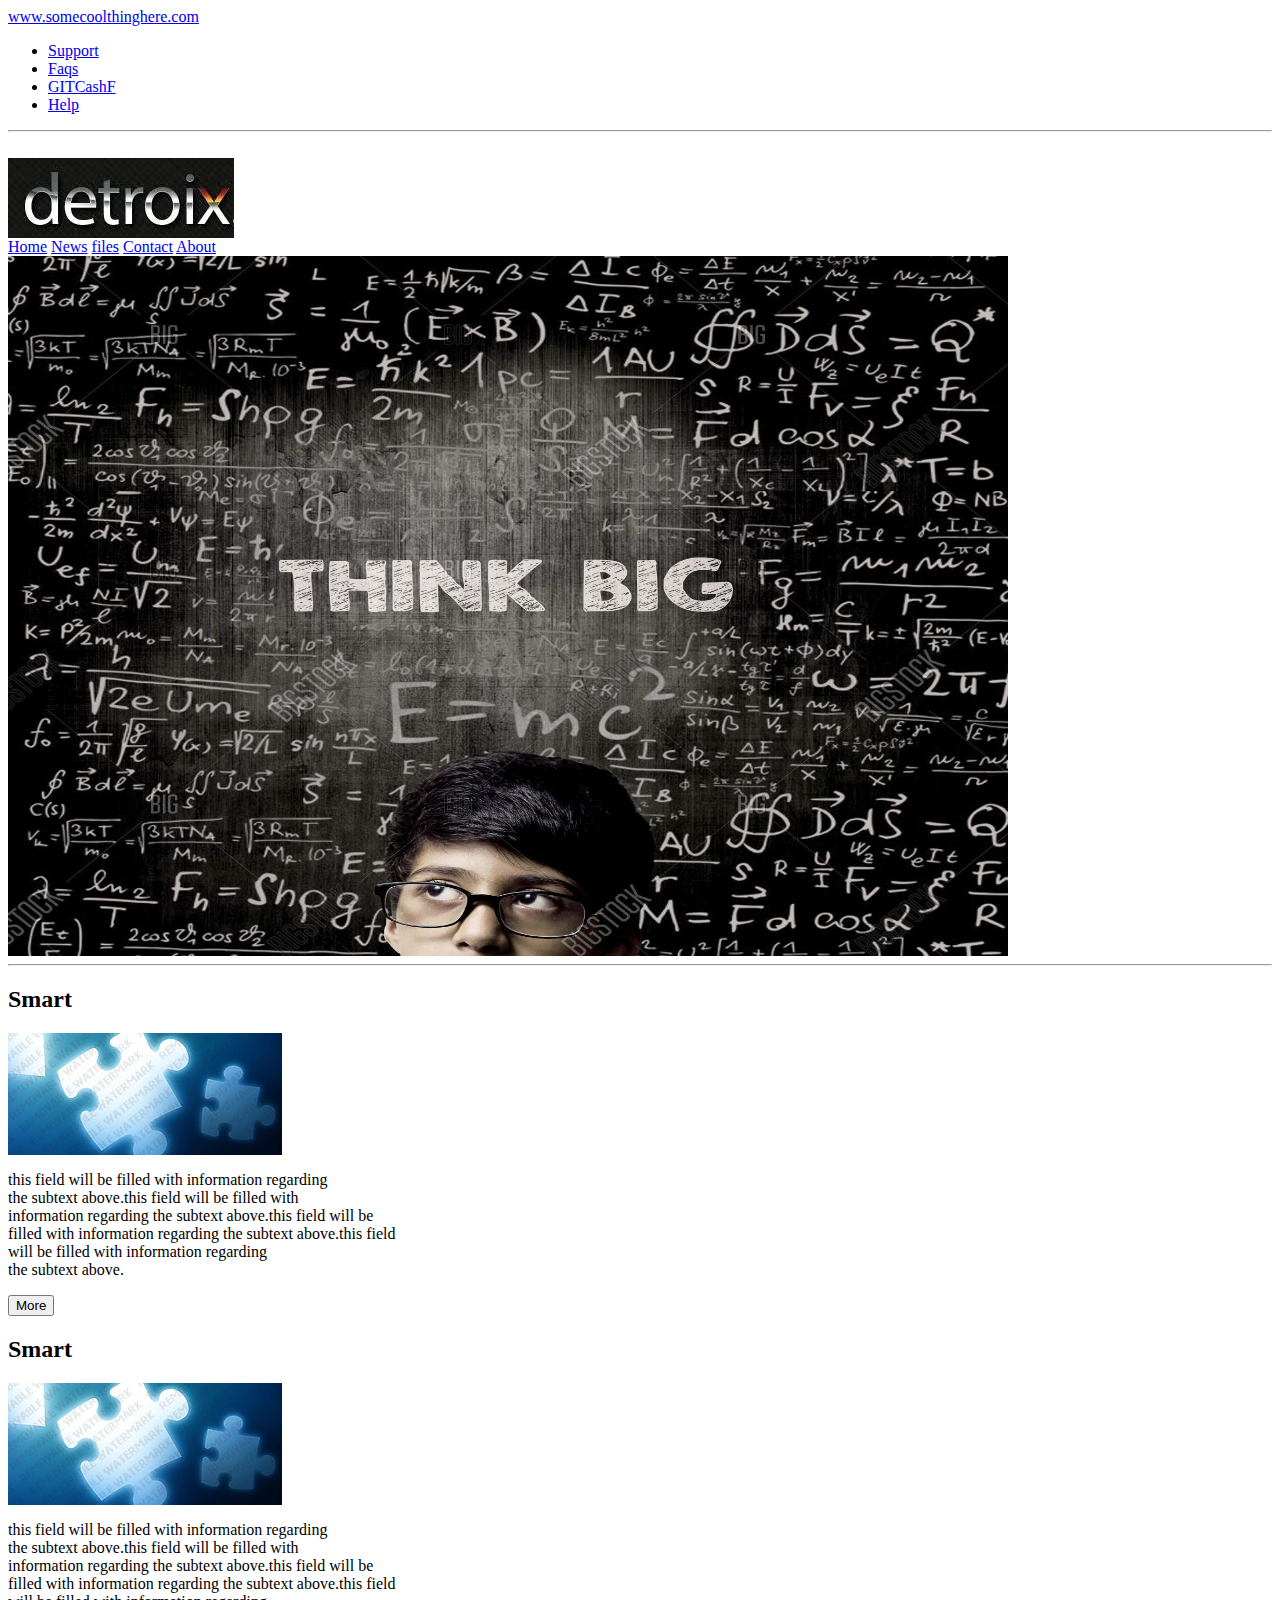
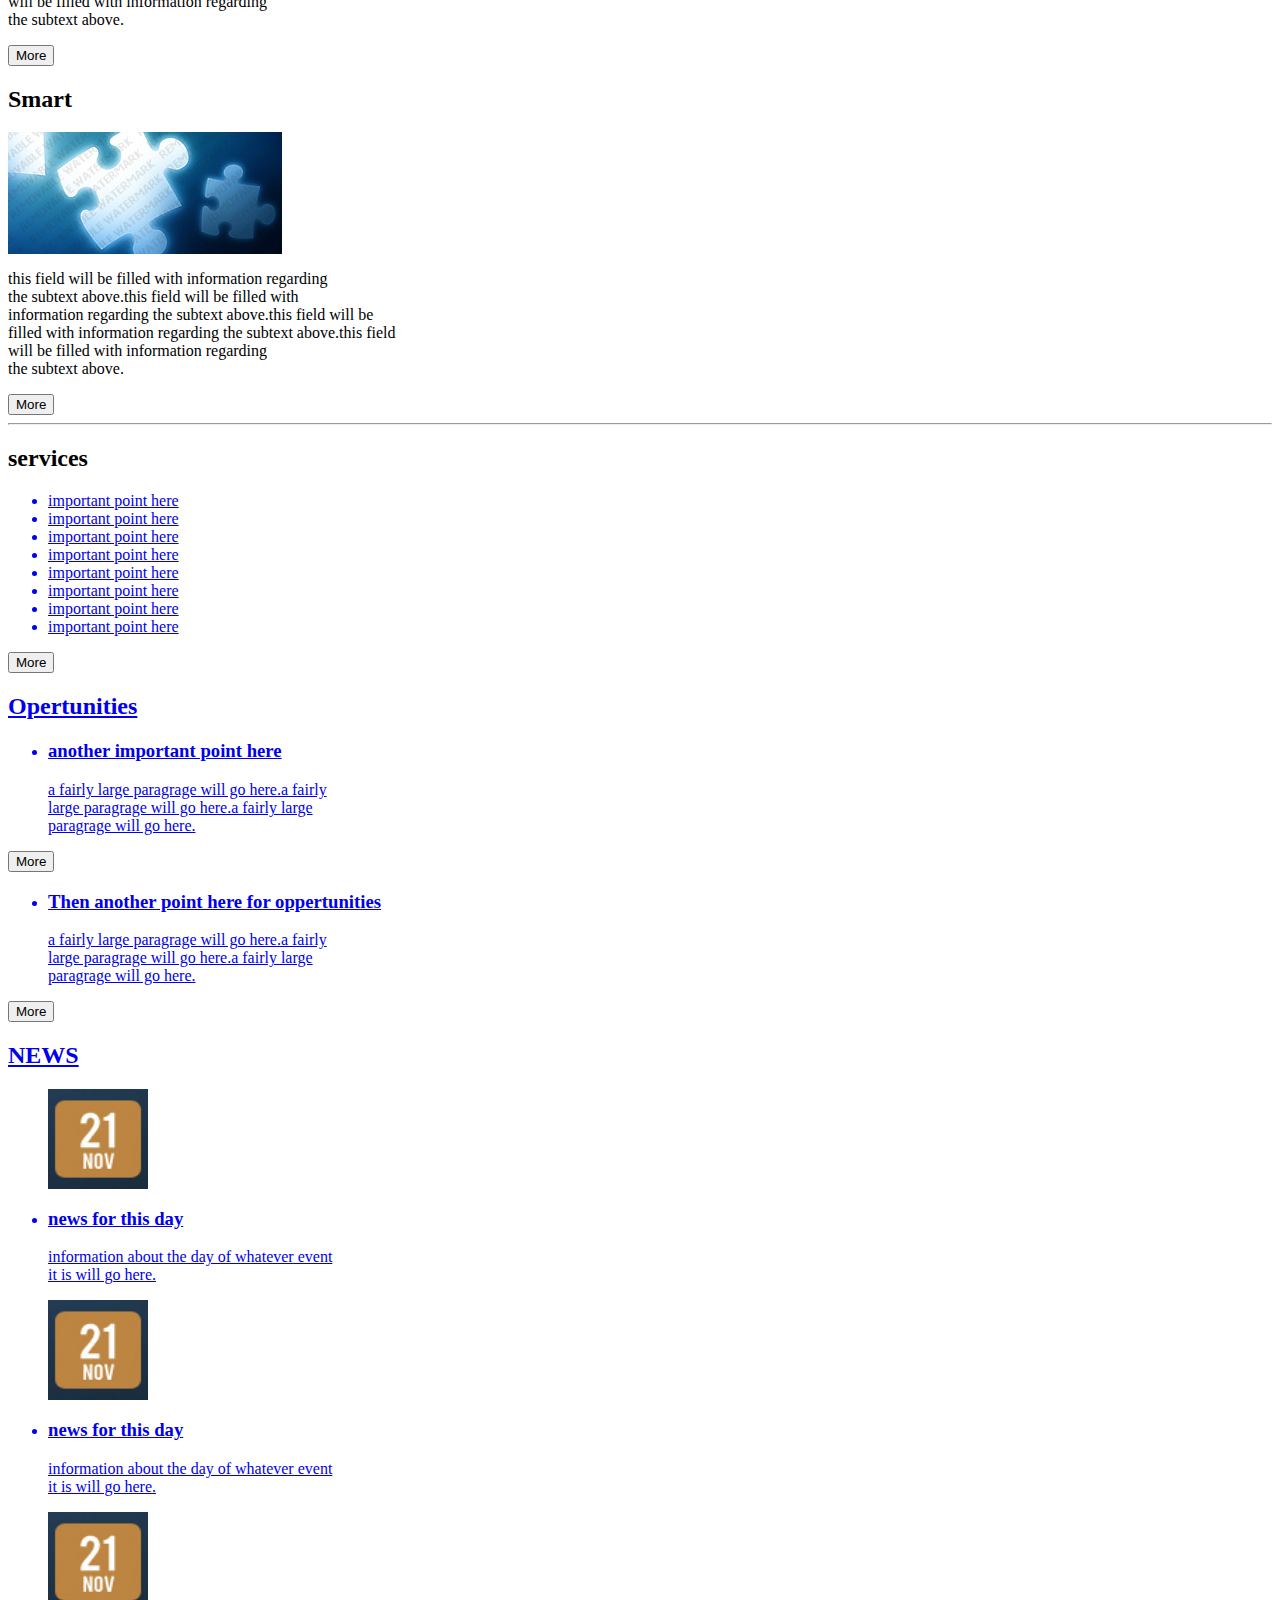
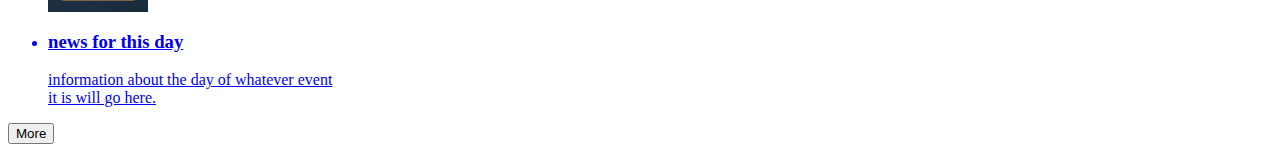
<file: index.html>
<!DOCTYPE>
<html lang='en'>
<head>
    <meta charset='UTF-8'>
    <title>960 Project</title>
    <link rel='stylesheet' type='text/css' href='C:\Users\Tazz\Documents\git\git_lesson\960_project\css\normalize.css'>
    <link rel='stylesheet' type='text/css' href='C:\Users\Tazz\Documents\git\git_lesson\960_project\css\960.css'>
    <link rel='stylesheet' type='text/css' href='C:\Users\Tazz\Documents\git\git_lesson\960_project\css\style.css'>

    <div class='top-bar container_12'>
        <div class='grid_9'>
            <a href='file:///C:/Users/Tazz/Documents/git/git_lesson/960_project/index.html#point'>www.somecoolthinghere.com</a>
        </div>
        <div class='grid_3'>
            <ul>
                <li><a href="#Support">Support</a>
                <li><a href='#FAQS'>Faqs</a></li>
                <li><a href="#GITCashF">GITCashF</a></li>
                <li><a href="#Help">Help</a><br></li>
            </ul>
        </div>
    </div>
    <hr />
</head><br>
<body>
    <div class=' top-bar container_12'>
        <div class='grid_8'>
            <img src="detroix.png"></img>
            <br>
        </div>
    
    
        <div class='grid_4'>
            <a href="#home">Home</a>
            <a href="#about">News</a>
            <a href='#files'>files</a>
            <a href="#services">Contact</a>
            <a href="#contact">About</a>
            <br>
        </div>
    </div>

    <div class='container_12'>
        <div class='grid_12'>
            <img source width="1000" height="700" srcset="think.jpg" >
            </img>
            <hr />
        </div>
    </div>

    <div class='middle-bar container_12'>
        <div class="grid_4">
            <div id='div2'><h2>Smart</h2></div>
                <img src='puzzle.jpg'>
                    <p>this field will be filled with information regarding<br>
                        the subtext above.this field will be filled with<br>
                        information regarding the subtext above.this field will be<br> 
                        filled with information regarding the subtext above.this field 
                        <br>will be filled with information regarding <br>the subtext above.</p>
                <input type='button' value='More'><br>
        </div>

        <div class="grid_4">
            <h2>Smart</h2>
                <img src='puzzle.jpg'></img>
                    <p>this field will be filled with information regarding<br>
                        the subtext above.this field will be filled with<br> 
                        information regarding the subtext above.this field will be<br> 
                        filled with information regarding the subtext above.this field
                        <br>will be filled with information regarding
                        <br>the subtext above.</p>
                <input type='button' value='More'><br>
        </div>

        <div class="grid_4">
            <h2>Smart</h2>
                <img src='puzzle.jpg'>
                    <p>this field will be filled with information regarding<br> 
                        the subtext above.this field will be filled with<br> 
                        information regarding the subtext above.this field will be<br> 
                        filled with information regarding the subtext above.this field 
                        <br>will be filled with information regarding <br>the subtext above.</p>
                <input type='button' value='More'><br>
                
        </div>
    </div>
    <hr />

    <div class='container_12'>
        <div class='grid_4'>
            <h2>services</h2>
                <ul>
                <a href='#point1'><li>important point here</li></a>
                <a href='#point2'><li>important point here</li></a>
                <a href='#point3'><li>important point here</li></a>
                <a href='#point4'><li>important point here</li></a>
                <a href='#point5'><li>important point here</li></a>
                <a href='#point6'><li>important point here</li></a>
                <a href='#point7'><li>important point here</li></a>
                <a href='#point8'><li>important point here</li></a>
                </ul>
                <input type='button' value='More'><br>
        </div>

        <div class="grid_4">
                <a href='#news1'><h2>Opertunities</h2>
                <ul>
                        <a href='#news1'><li><h3>another important point here</h3></li>
                            <a href='#news1'><p>a fairly large paragrage will go here.a fairly <br>
                            large paragrage will go here.a fairly large<br>
                            paragrage will go here. </p>
                </ul>
                <input type='button' value='More'><br>
                <ul>
                        <a href='#news1'><li><h3>Then another point here for oppertunities</h3></li>
                            <a href='#news1'><p>a fairly large paragrage will go here.a fairly 
                            <br>large paragrage will go here.a fairly large<br>
                            paragrage will go here. </p>
                </ul>
                <input type='button' value='More'><br>
        </div>

        <div class="grid_4">
            <h2>NEWS</h2>
                <ul>
                    <a href='#news1'><img src='date.jpg' height='100' width="100"><br>
                    <li><h3>news for this day</h3></li>
                        <p>information about the day of whatever event<br> it is will go here.</p></a>
                    <a href='#news2'><img src='date.jpg' height='100' width="100"><br>
                    <li><h3>news for this day</h3></li>
                        <p>information about the day of whatever event<br> it is will go here.</p></a>
                    <a href='#news3'><img src='date.jpg' height='100' width="100"><br>
                    <li><h3>news for this day</h3></li>
                        <p>information about the day of whatever event<br> it is will go here.</p></a>
                </ul>
                <input type='button' value='More'><br>
            </div>
    </div>
    
</body>
</html>
</file>
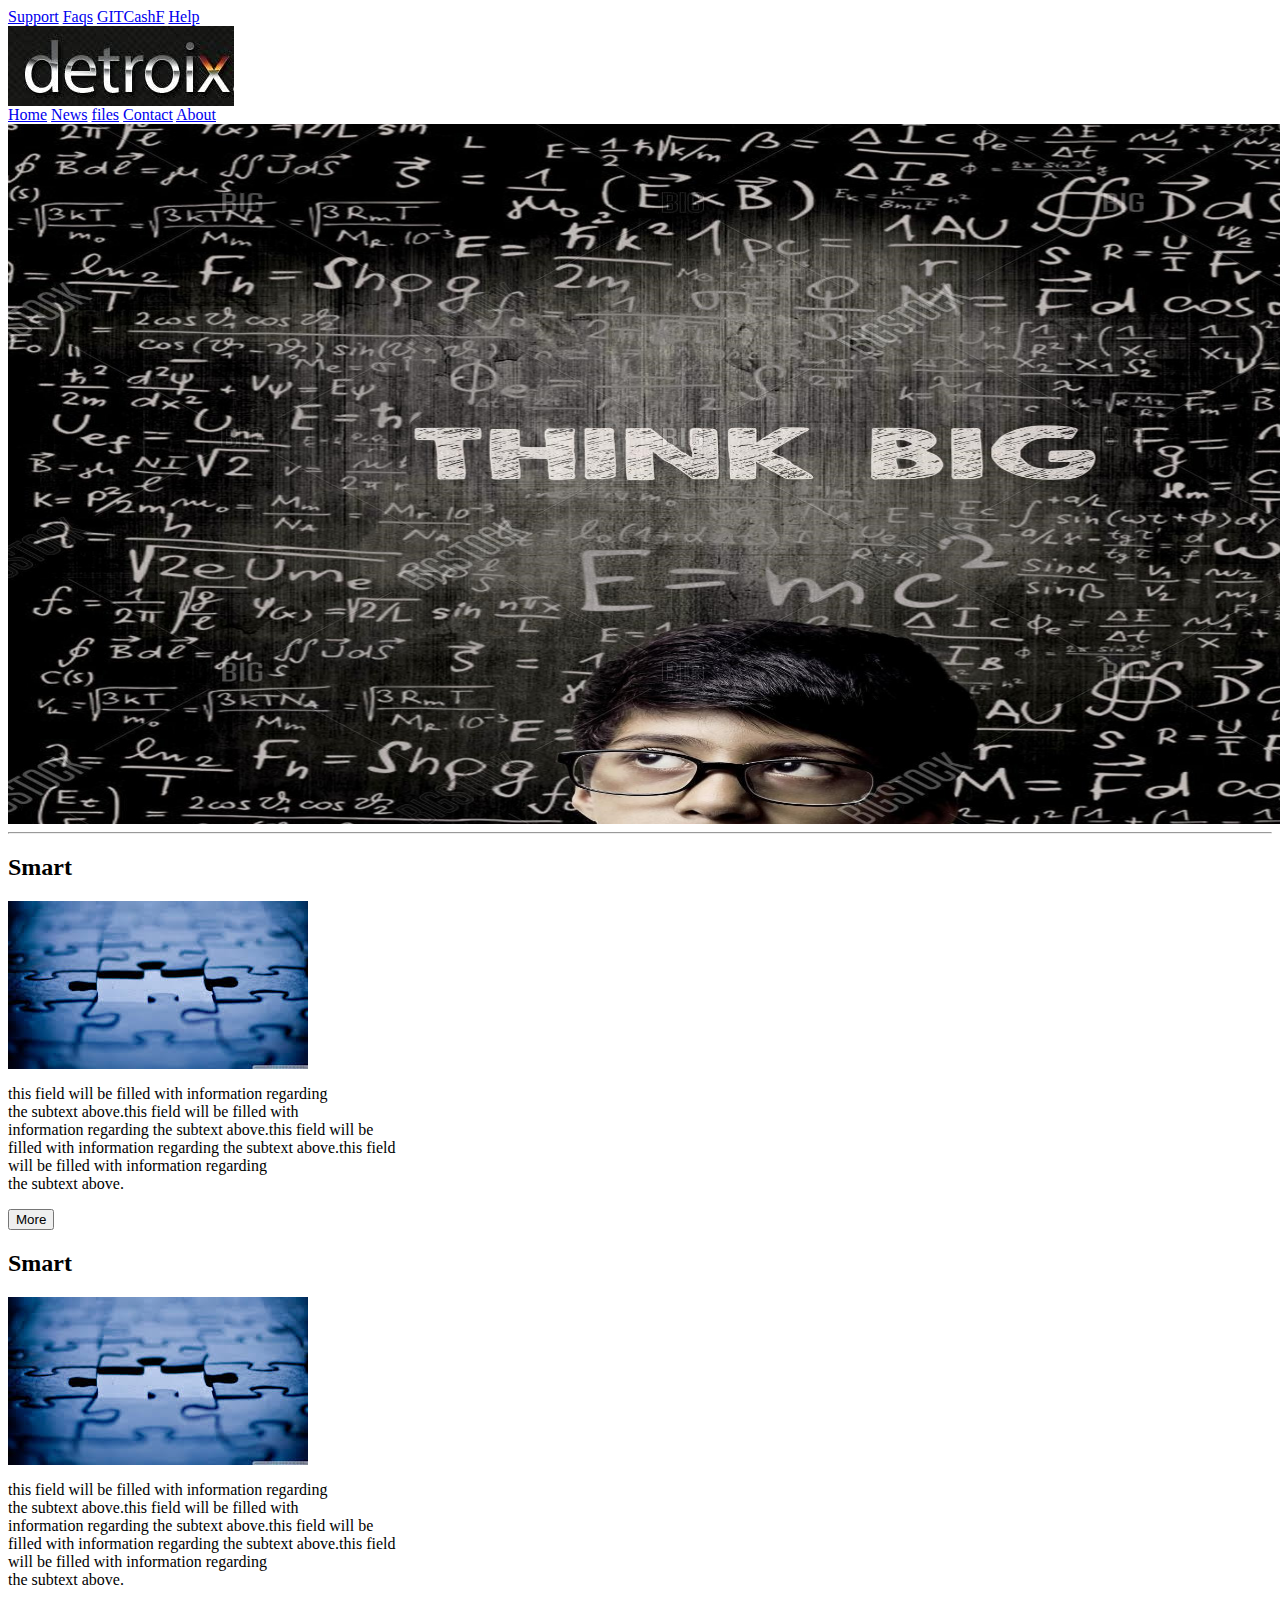
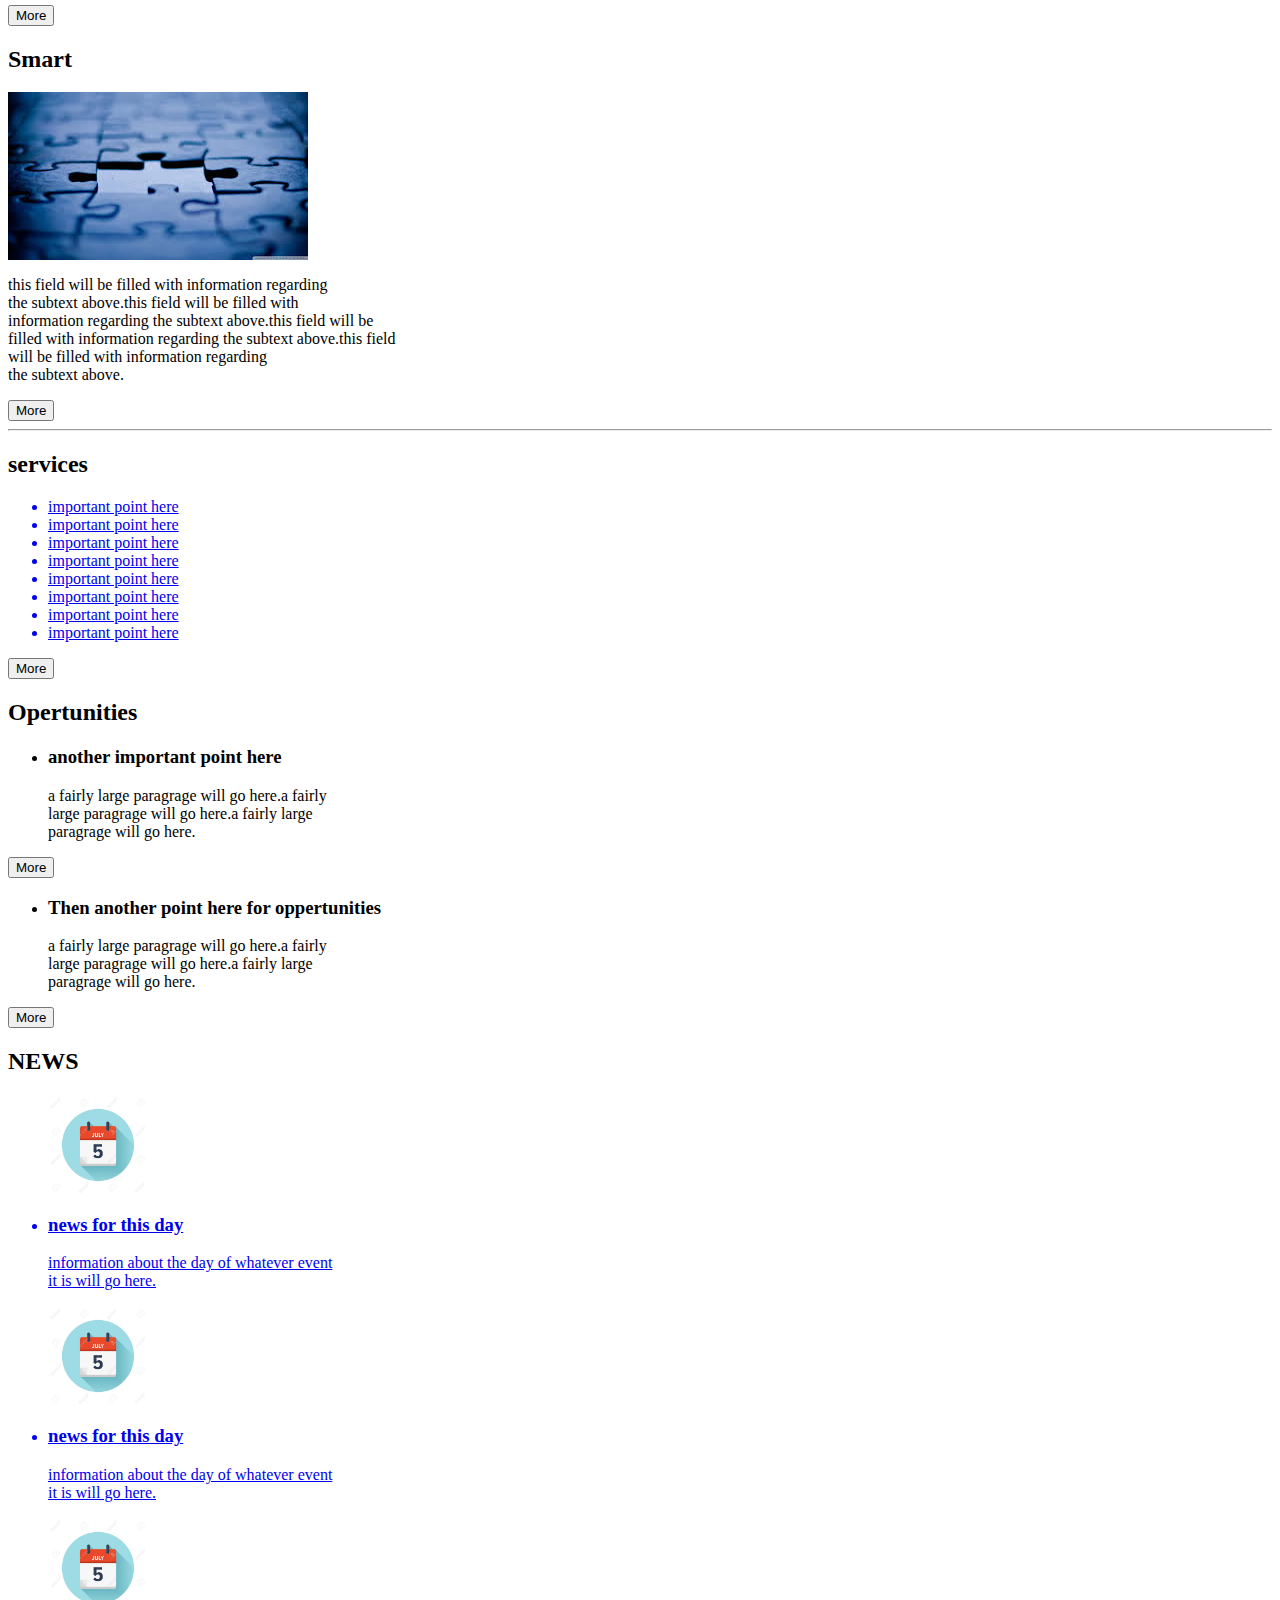
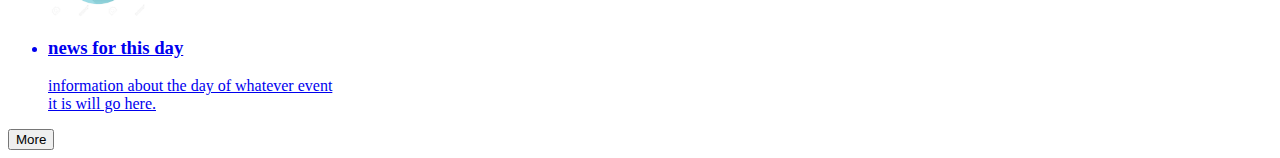
<file: images/index.html>
<!DOCTYPE>
<html lang='en'>
<head>
    <meta charset='UTF-8'>
    <title>960 Project</title>
    <div>
        <a href='file:///C:/Users/Tazz/Documents/git/git_lesson/960_project/index.html#point'></a>
        <a href="#Support">Support</a>
        <a href='#FAQS'>Faqs</a>
        <a href="#GITCashF">GITCashF</a>
        <a href="#Help">Help</a><br>
    </div>
</head>
<body>
    <div>
        <img src="detroix.png">
        </img><br>
    </div>
    
    <div>
        <a href="#home">Home</a>
        <a href="#about">News</a>
        <a href='#files'>files</a>
        <a href="#services">Contact</a>
        <a href="#contact">About</a>
        <br>
    </div>

    <div>
        <img source width="1500" height="700" srcset="think.jpg" >
        </img>
        <hr />
    </div>

    <div>
        <h2>Smart</h2>
            <img src='puzzle.jpg'>
                <p>this field will be filled with information regarding<br>
                     the subtext above.this field will be filled with<br>
                      information regarding the subtext above.this field will be<br> 
                      filled with information regarding the subtext above.this field 
                      <br>will be filled with information regarding <br>the subtext above.</p>
            <input type='button' value='More'><br>
    </div>

    <div>
        <h2>Smart</h2>
            <img src='puzzle.jpg'></img>
                <p>this field will be filled with information regarding<br>
                     the subtext above.this field will be filled with<br> 
                     information regarding the subtext above.this field will be<br> 
                     filled with information regarding the subtext above.this field
                    <br>will be filled with information regarding
                    <br>the subtext above.</p>
            <input type='button' value='More'><br>
    </div>

    <div>
        <h2>Smart</h2>
            <img src='puzzle.jpg'>
                <p>this field will be filled with information regarding<br> 
                    the subtext above.this field will be filled with<br> 
                    information regarding the subtext above.this field will be<br> 
                    filled with information regarding the subtext above.this field 
                    <br>will be filled with information regarding <br>the subtext above.</p>
            <input type='button' value='More'><br>
            <hr />
    </div>

    <div>
        <h2>services</h2>
            <ul>
            <a href='#point1'><li>important point here</li></a>
            <a href='#point2'><li>important point here</li></a>
            <a href='#point3'><li>important point here</li></a>
            <a href='#point4'><li>important point here</li></a>
            <a href='#point5'><li>important point here</li></a>
            <a href='#point6'><li>important point here</li></a>
            <a href='#point7'><li>important point here</li></a>
            <a href='#point8'><li>important point here</li></a>
            </ul>
            <input type='button' value='More'><br>
    </div>

    <div>
        <h2>Opertunities</h2>
            <ul>
                <li><h3>another important point here</h3></li>
                    <p>a fairly large paragrage will go here.a fairly <br>
                        large paragrage will go here.a fairly large<br>
                        paragrage will go here. </p>
            </ul>
            <input type='button' value='More'><br>
            <ul>
                <li><h3>Then another point here for oppertunities</h3></li>
                    <p>a fairly large paragrage will go here.a fairly 
                        <br>large paragrage will go here.a fairly large<br>
                        paragrage will go here. </p>
            </ul>
            <input type='button' value='More'><br>
    </div>
    <div>
        <h2>NEWS</h2>
            <ul>
                <a href='#news1'><img src='date.jpg' height='100' width="100"><br>
                <li><h3>news for this day</h3></li>
                    <p>information about the day of whatever event<br> it is will go here.</p></a>
                <a href='#news2'><img src='date.jpg' height='100' width="100"><br>
                <li><h3>news for this day</h3></li>
                    <p>information about the day of whatever event<br> it is will go here.</p></a>
                <a href='#news3'><img src='date.jpg' height='100' width="100"><br>
                <li><h3>news for this day</h3></li>
                    <p>information about the day of whatever event<br> it is will go here.</p></a>
            </ul>
            <input type='button' value='More'><br>
    </div>
    
</body>
</html>
</file>
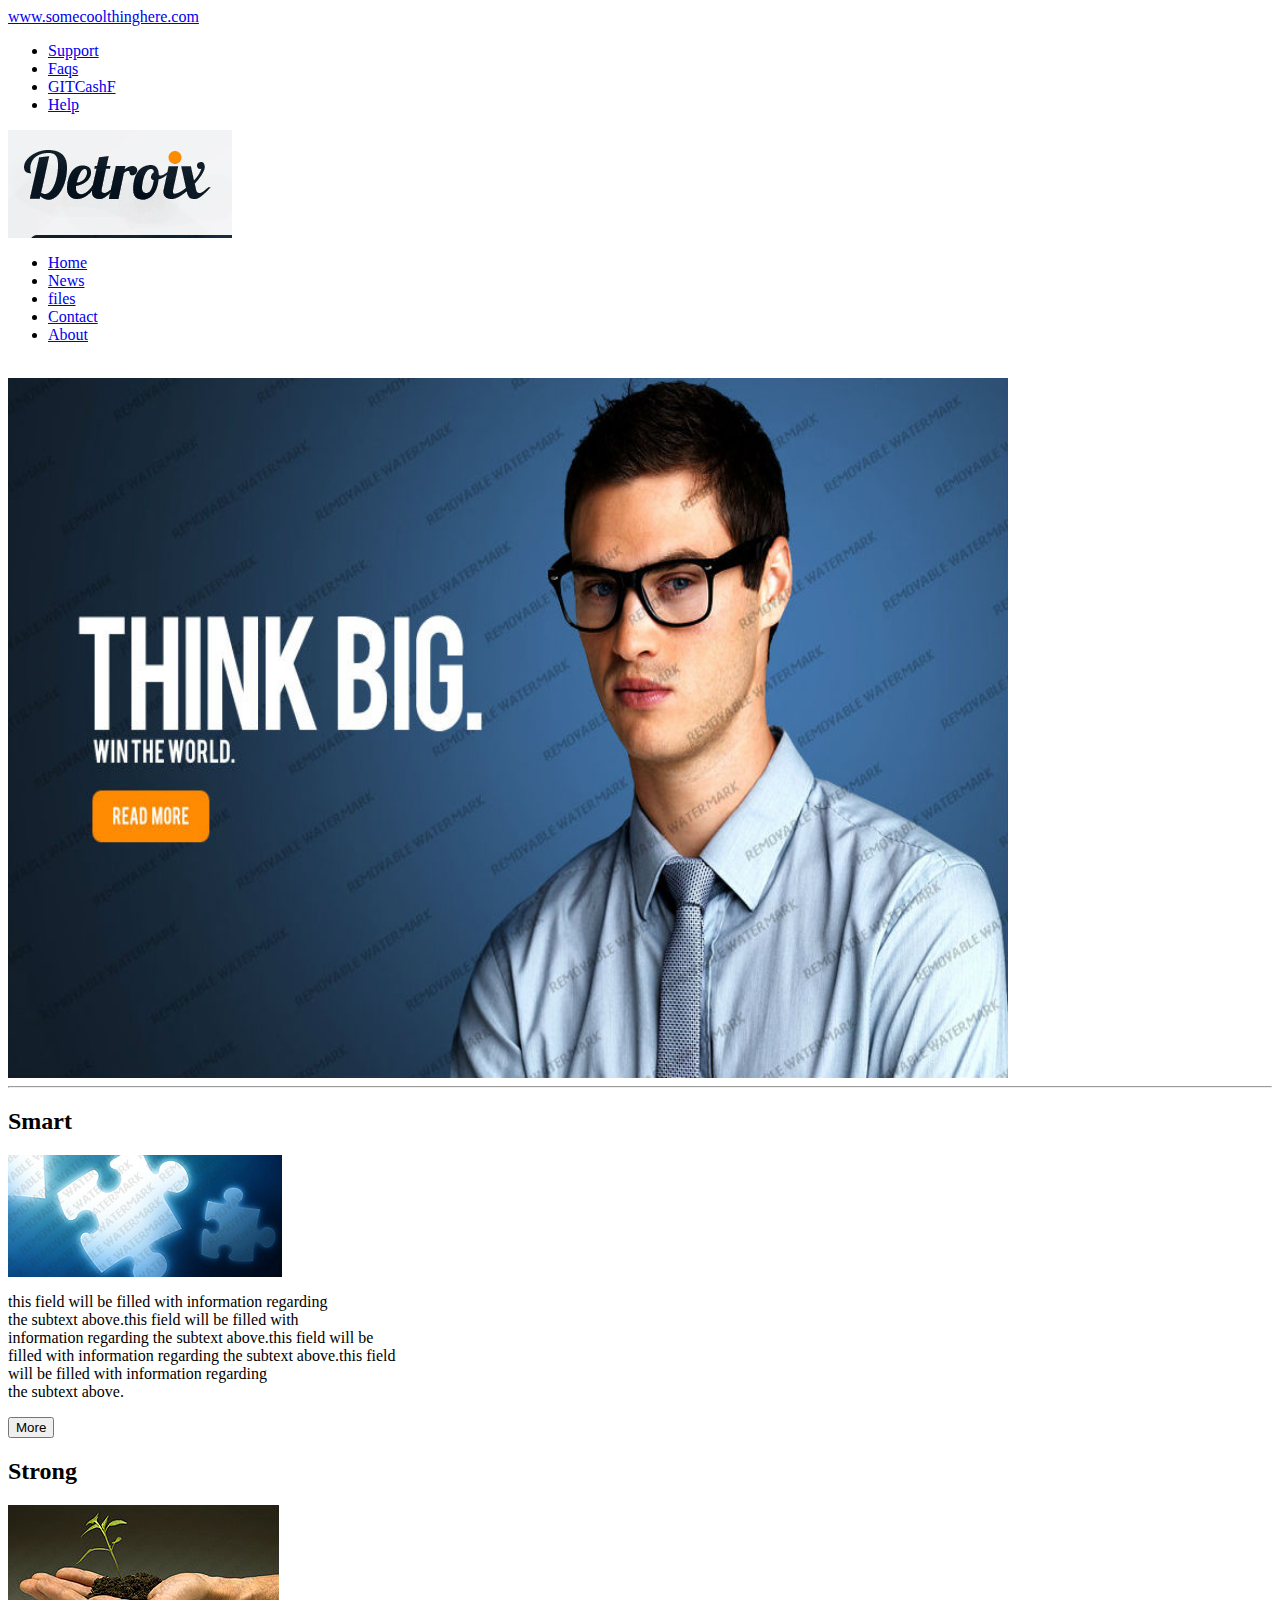
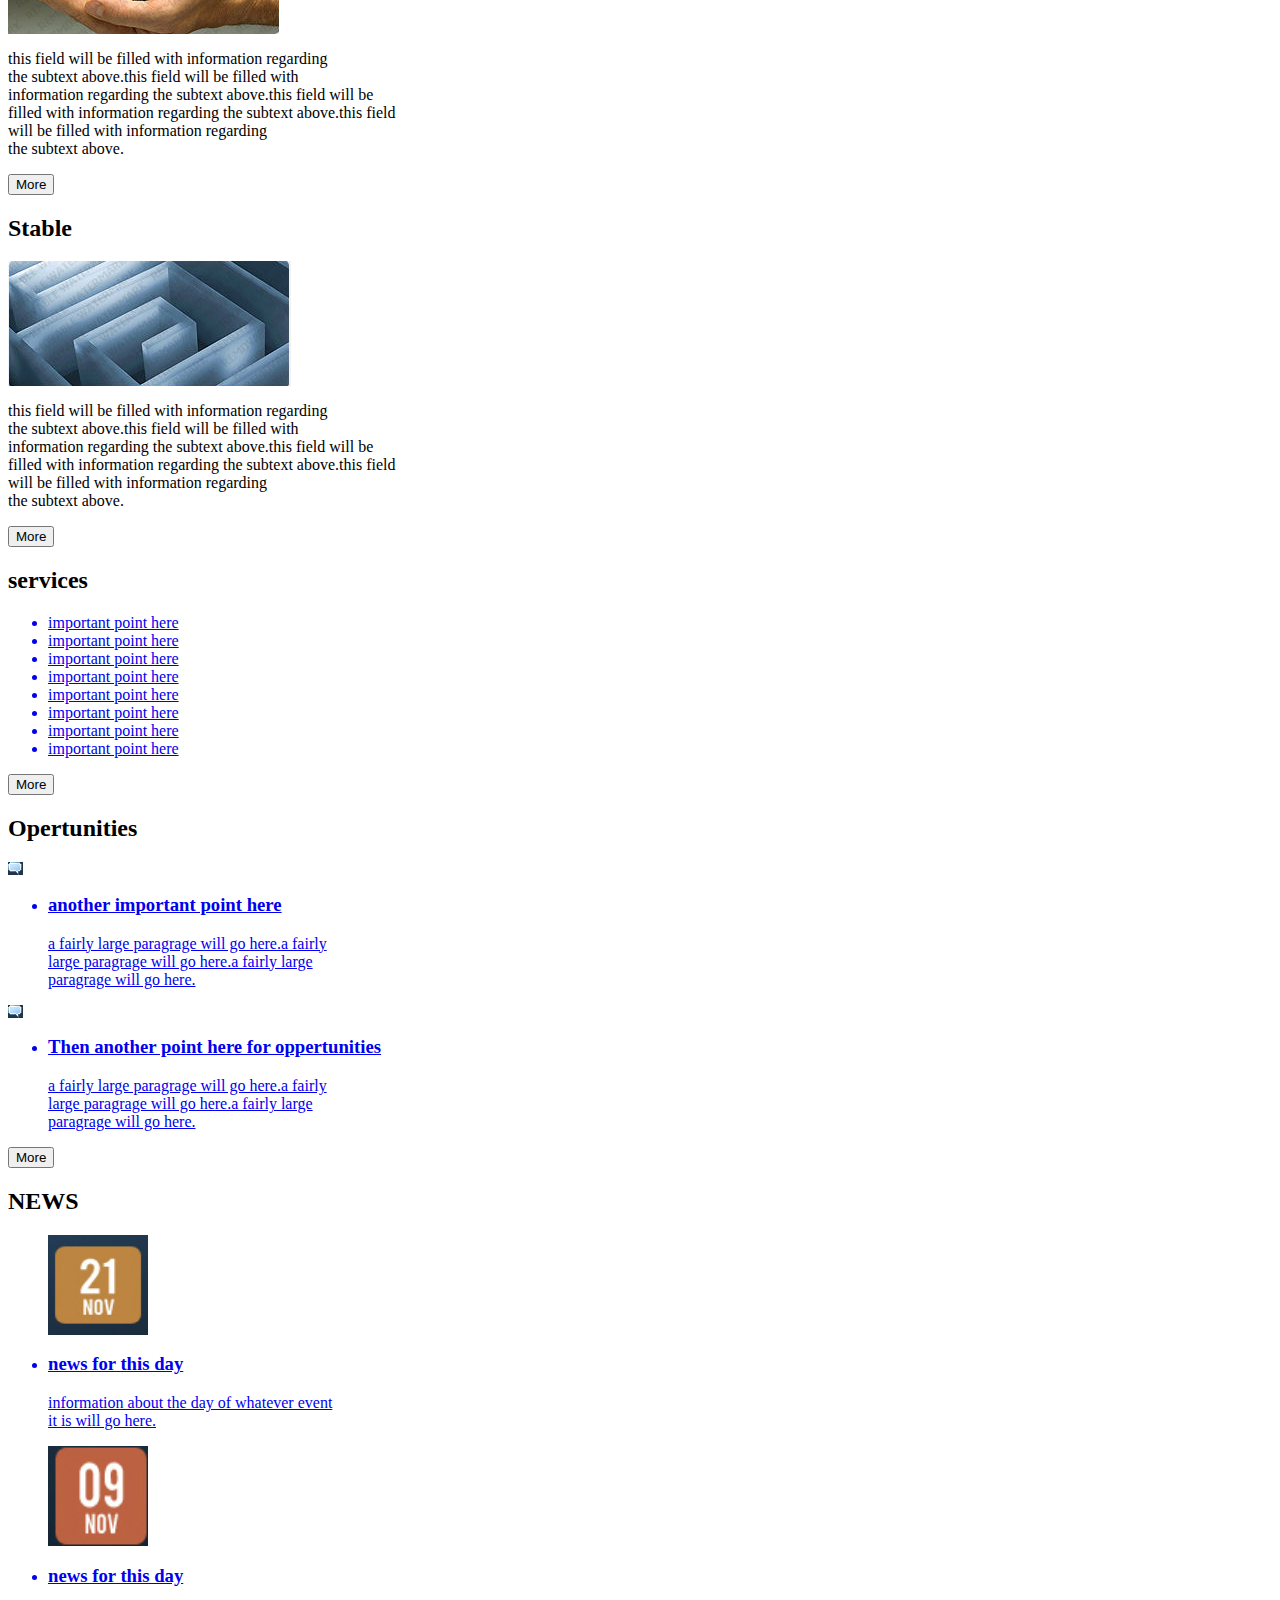
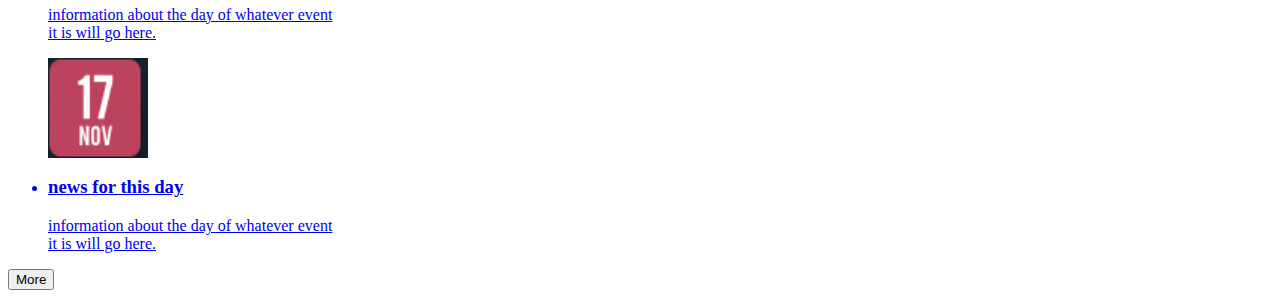
<file: services.html>
<!DOCTYPE>
<html lang='en'>
<head>
    <meta charset='UTF-8'>
    <title>960 Project</title>
    <link rel='stylesheet' type='text/css' href='C:\Users\Tazz\Documents\git\git_lesson\960_project\css\normalize.css'>
    <link rel='stylesheet' type='text/css' href='C:\Users\Tazz\Documents\git\git_lesson\960_project\css\960.css'>
    <link rel='stylesheet' type='text/css' href='C:\Users\Tazz\Documents\git\git_lesson\960_project\css\style.css'>
    <link href="https://fonts.googleapis.com/css?family=Oswald" rel="stylesheet">

</head>
<body>
    <div class="tippy">
        <div class='container_12'>
            <div class='grid_7'>
                <a href='file:///C:/Users/Tazz/Documents/git/git_lesson/960_project/index.html#point'>www.somecoolthinghere.com</a>
            </div>
            <div class='grid_5'>
                <ul>
                    <li><a href="#Support">Support</a>
                    <li><a href='#FAQS'>Faqs</a>
                    <li><a href="#GITCashF">GITCashF</a>
                    <li><a href="#Help">Help</a><br>
                </ul>
            </div>
        </div>
    </div>

    <div class="very top">
        <div class='top-bar container_12'>
            <div class='grid_6'>
                <img src="logo.jpg"></img>
                <br>
            </div>
        
        
            <div class='grid_6'>
                <ul>
                    
                        <div class='change'>
                            <li><a href="#home" class='button'>Home</a></li>

                    
                        <li><a href="#about" class='button'>News</a></li>
                    
                        <li><a href='#files' class='button'>files</a></li>
                    
                        <li><a href="#contact" class='button'>Contact</a></li>
                    
                        <li><a href="#about" class='button'>About</a></li>
                <br>
                </ul>
            </div>
        </div>

        <div class='container_12'>
            <div class='grid_12'>
                <img source width="1000" height="700" srcset="spoker.jpg" >
                </img>
                <hr />
            </div>
        </div>

        <div class='middle-bar container_12'>
            <div class="border grid_4">
                <strong><div id='div2'><h2>Smart</h2></div></strong>
                    <img src='puzzle.jpg'>
                        <p>this field will be filled with information regarding<br>
                            the subtext above.this field will be filled with<br>
                            information regarding the subtext above.this field will be<br> 
                            filled with information regarding the subtext above.this field 
                            <br>will be filled with information regarding <br>the subtext above.</p>
                    <input type='button' value='More'><br>
            </div>

            <div class="grid_4">
                <h2>Strong</h2>
                    <img src='plant.jpg'></img>
                        <p>this field will be filled with information regarding<br>
                            the subtext above.this field will be filled with<br> 
                            information regarding the subtext above.this field will be<br> 
                            filled with information regarding the subtext above.this field
                            <br>will be filled with information regarding
                            <br>the subtext above.</p>
                    <input type='button' value='More'><br>
            </div>

            <div class="grid_4">
                <h2>Stable</h2>
                    <img src='maze.jpg'>
                        <p>this field will be filled with information regarding<br> 
                            the subtext above.this field will be filled with<br> 
                            information regarding the subtext above.this field will be<br> 
                            filled with information regarding the subtext above.this field 
                            <br>will be filled with information regarding <br>the subtext above.</p>
                    <input type='button' value='More'><br>
                    
            </div>
        </div>

    </div>
    <div class='bottom'>
    <div class='container_12'>
        <div class='grid_4'>
            <h2>services</h2>
                <ul>
                <a href='#point1'><li>important point here</li></a>
                <a href='#point2'><li>important point here</li></a>
                <a href='#point3'><li>important point here</li></a>
                <a href='#point4'><li>important point here</li></a>
                <a href='#point5'><li>important point here</li></a>
                <a href='#point6'><li>important point here</li></a>
                <a href='#point7'><li>important point here</li></a>
                <a href='#point8'><li>important point here</li></a>
                </ul>
                <input type='button' value='More'><br>
        </div>

        <div class="grid_4">
                <h2>Opertunities</h2>
                <a href='#news1'>

                <img src="chat.jpg"></img>

                <ul>
                    <a href='#news1'><li><h3>another important point here</h3></li>
                    <a href='#news1'><p>a fairly large paragrage will go here.a fairly <br>
                                        large paragrage will go here.a fairly large<br>
                                        paragrage will go here. </p>
                </ul>
                <img src="chat.jpg"></img>


                <ul>
                        <a href='#news1'><li><h3>Then another point here for oppertunities</h3></li>
                        <a href='#news1'><p>a fairly large paragrage will go here.a fairly 
                                        <br>large paragrage will go here.a fairly large<br>
                                            paragrage will go here. </p>
                </ul></a>
                <input type='button' value='More'><br>
        </div>

        <div class="grid_4">
            <h2>NEWS</h2>
                <ul>
                    <div class="container_12">
                        <div class="footer grid_2">
                        <a href='#news1'><img src='date.jpg' height='100' width="100">
                        </div>
                        <div class="footer grid_10">
                        <li><h3>news for this day</h3></li>
                            <p>information about the
                            day of whatever event
                            <br>it is will go here.</p></a>
                        </div>

                        <div class="container_12">
                            <div class="footer grid_2">
                            <a href='#news2'><img src='date1.jpg' height='100' width="100">
                            </div>
                            <div class="footer grid_10">
                            <li><h3>news for this day</h3></li>
                                <p>information about the day of
                                whatever event<br> 
                                it is will go here.</p></a>
                            </div>
                        </div>

                        <div class="container_12">
                            <div class="footer grid_2">
                            <a href='#news3'><img src='date2.jpg' height='100' width="100">
                            </div>
                            <div class="footer grid_10">
                            <li><h3>news for this day</h3></li>
                                <p>information about the day of 
                                whatever event<br> it is will
                                go here.</p></a>
                            </div>
                        </div>
                    </ul>
                    <input type='button' value='More'><br>
        </div>
        </div>
    </div>
    
</body>
</html>
</file>
